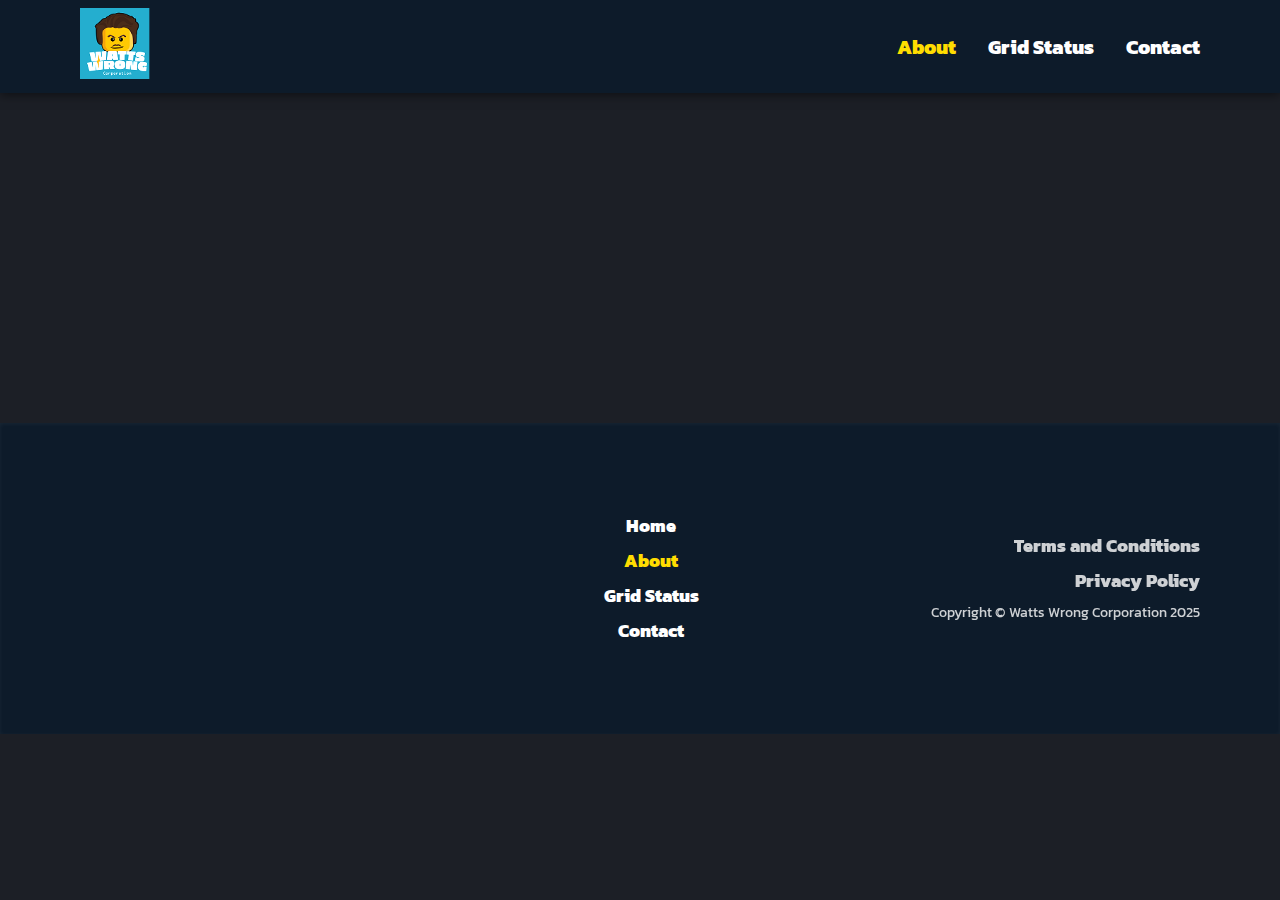
<file: about.html>
<!DOCTYPE html>
<html lang="en">
  <head>
    <meta charset="UTF-8" />
    <meta name="viewport" content="width=device-width, initial-scale=1.0" />
    <title>About | Watts Wrong</title>
    <link rel="stylesheet" href="styles.css" />
    <link rel="preconnect" href="https://fonts.googleapis.com" />
    <link rel="preconnect" href="https://fonts.gstatic.com" crossorigin />
    <link
      href="https://fonts.googleapis.com/css2?family=Kanit:wght@400;800&display=swap"
      rel="stylesheet"
    />
  </head>
  <body>
    <header>
      <a href="/">
        <img
          src="./images/Watts_Wrong_Primary_Logo 1.png"
          alt="Watts Wrong logo"
        />
      </a>
      <nav class="header-menu">
        <ul>
          <li><a href="about.html" class="active-link">About</a></li>
          <li><a href="grid-status.html">Grid Status</a></li>
          <li><a href="contact.html">Contact</a></li>
        </ul>
      </nav>
    </header>

    <main class="static-page-content">
      <section class="scroll-fade-in">
        <h1>About Watts Wrong Corporation</h1>
        <p>
          Established in the aftermath of the Great Blackout of '77, Watts Wrong Corporation rose from the ashes to become the undisputed titan of Neo-Brick City's energy infrastructure. We don't just supply power; we are the very pulse of the metropolis, weaving our luminous network through every district, from the glittering spires of the Corporate Nexus to the shadowy underbelly of the Industrial Zone.
        </p>
        <p>
          Our journey has been one of relentless expansion and unyielding control. While whispers of our monopolistic practices and omniscient surveillance capabilities echo in the dark alleys, the undeniable truth is: Watts Wrong keeps the lights on. And where there's light, there's progress, prosperity, and order—our order.
        </p>
        <p>
          We are the architects of the future, forging a new era powered by our advanced energy solutions. Our commitment is to efficiency, reliability, and most importantly, total systemic integration. Welcome to the future, powered by Watts Wrong. Compliance ensures luminescence.
        </p>
      </section>
    </main>

    <footer>
      <a href="/">
        <img class="footer-logo" src="./images/Watts_Wrong_Secondary_Logo 1.png" alt="Watts Wrong Secondary Logo" />
      </a>
      <nav>
        <ul>
          <li><a href="/">Home</a></li>
          <li><a class="active-link" href="about.html">About</a></li>
          <li><a href="grid-status.html">Grid Status</a></li>
          <li><a href="contact.html">Contact</a></li>
        </ul>
      </nav>
      <div class="footer-content">
        <a href="terms-and-conditions.html">Terms and Conditions</a>
        <a href="privacy-policy.html">Privacy Policy</a>
        <p>Copyright © Watts Wrong Corporation 2025</p>
      </div>
    </footer>
  </body>
</html>
</file>
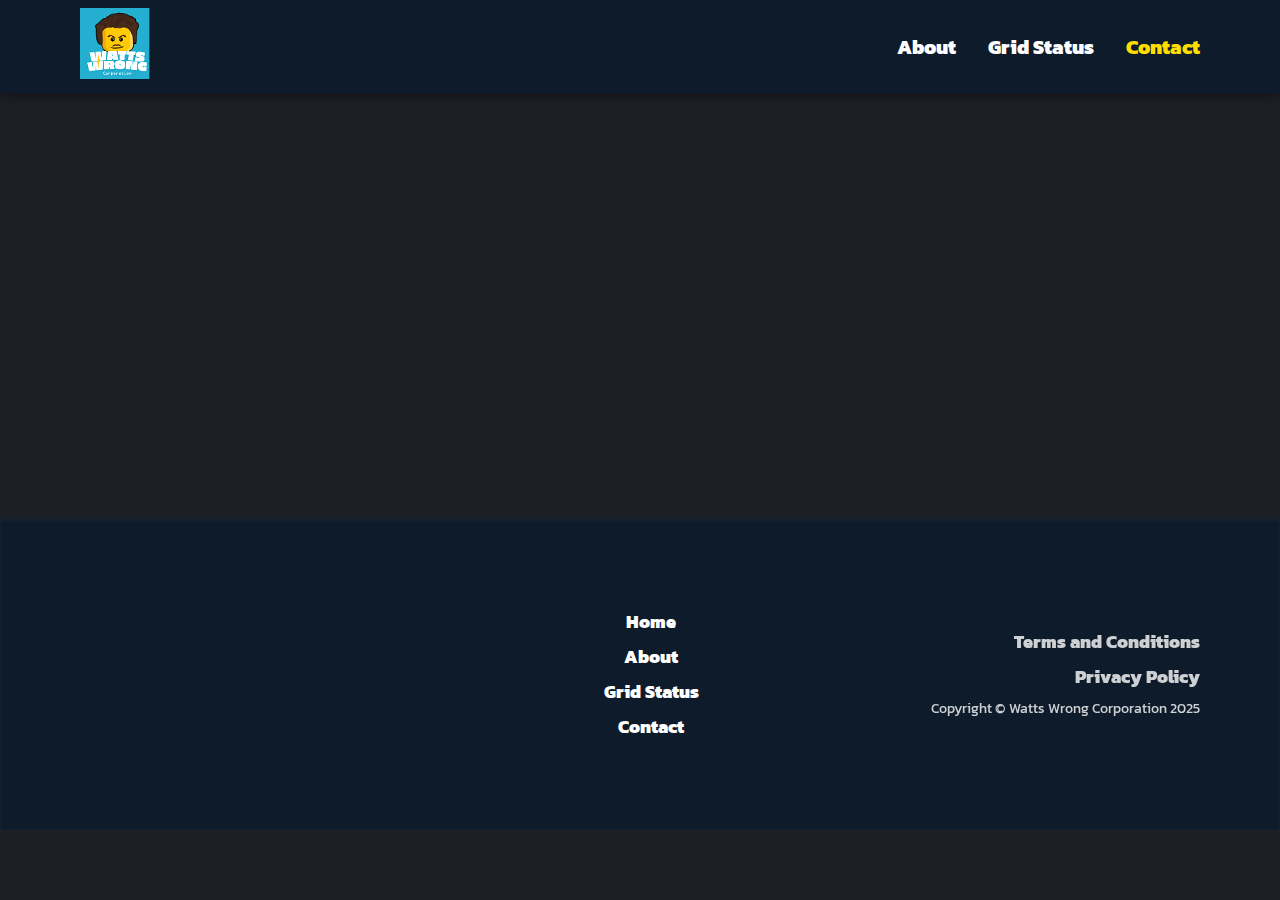
<file: contact.html>
<!DOCTYPE html>
<html lang="en">
  <head>
    <meta charset="UTF-8" />
    <meta name="viewport" content="width=device-width, initial-scale=1.0" />
    <title>Contact | Watts Wrong</title>
    <link rel="stylesheet" href="styles.css" />
    <link rel="preconnect" href="https://fonts.googleapis.com" />
    <link rel="preconnect" href="https://fonts.gstatic.com" crossorigin />
    <link
      href="https://fonts.googleapis.com/css2?family=Kanit:wght@400;800&display=swap"
      rel="stylesheet"
    />
  </head>
  <body>
    <header>
      <a href="/">
        <img
          src="./images/Watts_Wrong_Primary_Logo 1.png"
          alt="Watts Wrong logo"
        />
      </a>
      <nav class="header-menu">
        <ul>
          <li><a href="about.html">About</a></li>
          <li><a href="grid-status.html">Grid Status</a></li>
          <li><a href="contact.html" class="active-link">Contact</a></li>
        </ul>
      </nav>
    </header>

    <main class="static-page-content">
      <section class="scroll-fade-in">
        <h1>Connect with Watts Wrong</h1>
        <p>
          Watts Wrong Corporation is always monitoring. For direct inquiries, compliance questions, or to report energy anomalies, please use the secure channels below. Our automated response units are standing by to process your requests with maximum efficiency and discretion.
        </p>
        <h2>General Inquiries:</h2>
        <p>
          <strong>Email:</strong> <a href="mailto:inquiries@wattswrongcorp.com">inquiries@wattswrongcorp.com</a><br />
          <strong>Comm-Channel:</strong> +1 (BRK)-555-WRONG (Automated Response)<br />
          <strong>Location:</strong> Data Vault 7, Neo-Brick City Central Grid Nexus
        </p>

        <h2>Compliance & Enforcement:</h2>
        <p>
          <strong>Email:</strong> <a href="mailto:compliance@wattswrongcorp.com">compliance@wattswrongcorp.com</a><br />
          <strong>Emergency Comm-Channel:</strong> +1 (BRK)-911-GRID (Prioritized Protocol)<br />
          <strong>Direct Access:</strong> Designated Compliance Terminals (Biometric ID Required)
        </p>

        <p>
          Please be advised that all communications are recorded and monitored for grid security and compliance purposes. Watts Wrong is here to serve your energy needs, ensuring efficiency and order for all citizens of Neo-Brick City.
        </p>
      </section>
    </main>

    <footer>
      <a href="/">
        <img class="footer-logo" src="./images/Watts_Wrong_Secondary_Logo 1.png" alt="Watts Wrong Secondary Logo" />
      </a>
      <nav>
        <ul>
          <li><a href="/">Home</a></li>
          <li><a href="about.html">About</a></li>
          <li><a href="grid-status.html">Grid Status</a></li>
          <li><a href="contact.html">Contact</a></li>
        </ul>
      </nav>
      <div class="footer-content">
        <a href="terms-and-conditions.html">Terms and Conditions</a>
        <a href="privacy-policy.html">Privacy Policy</a>
        <p>Copyright © Watts Wrong Corporation 2025</p>
      </div>
    </footer>
  </body>
</html>
</file>
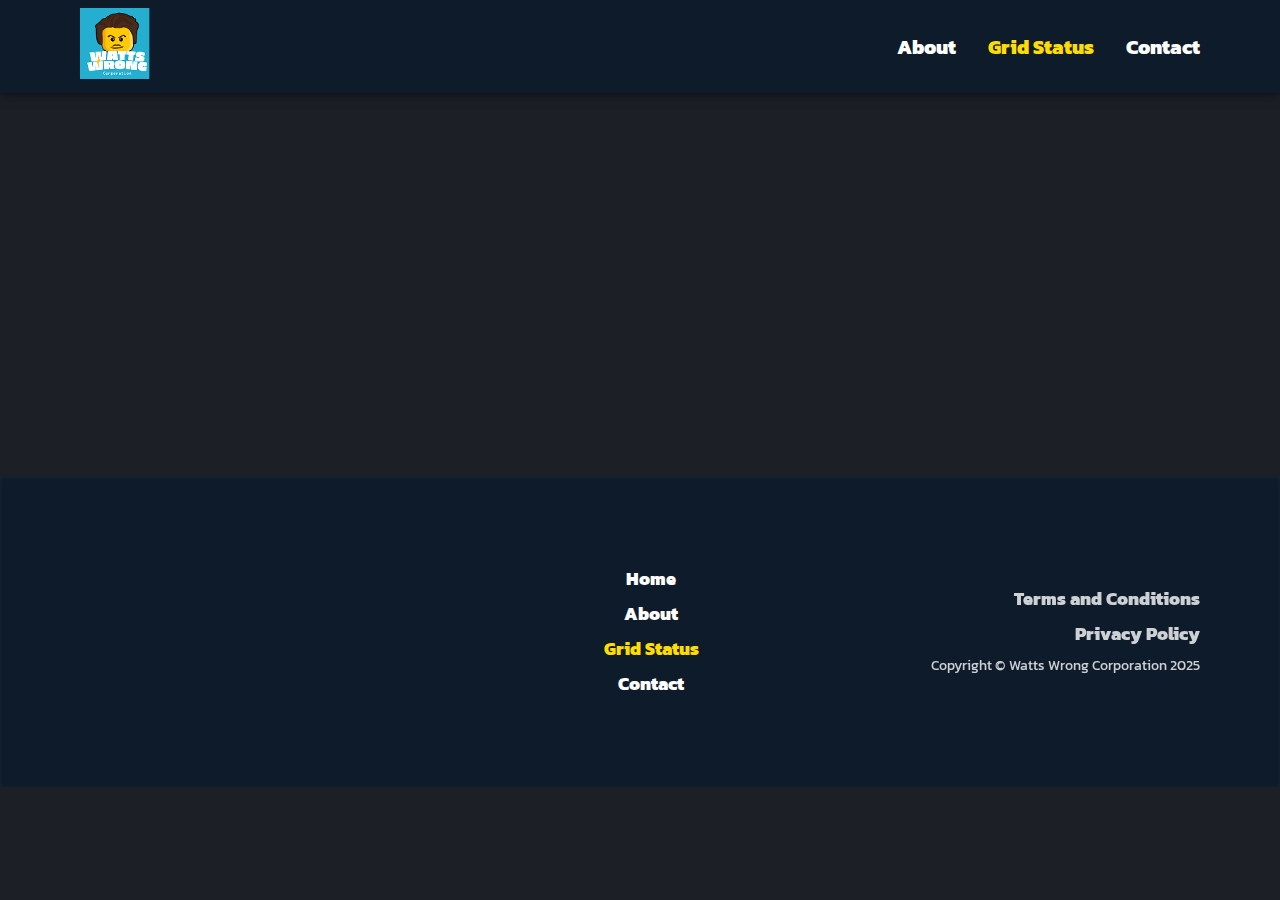
<file: grid-status.html>
<!DOCTYPE html>
<html lang="en">
  <head>
    <meta charset="UTF-8" />
    <meta name="viewport" content="width=device-width, initial-scale=1.0" />
    <title>Grid Status | Watts Wrong</title>
    <link rel="stylesheet" href="styles.css" />
    <link rel="preconnect" href="https://fonts.googleapis.com" />
    <link rel="preconnect" href="https://fonts.gstatic.com" crossorigin />
    <link
      href="https://fonts.googleapis.com/css2?family=Kanit:wght@400;800&display=swap"
      rel="stylesheet"
    />
  </head>
  <body>
    <header>
      <a href="/">
        <img
          src="./images/Watts_Wrong_Primary_Logo 1.png"
          alt="Watts Wrong logo"
        />
      </a>
      <nav class="header-menu">
        <ul>
          <li><a href="about.html">About</a></li>
          <li><a href="grid-status.html" class="active-link">Grid Status</a></li>
          <li><a href="contact.html">Contact</a></li>
        </ul>
      </nav>
    </header>

    <main class="static-page-content">
      <section class="scroll-fade-in">
        <h1>Grid Status & Control Panel</h1>
        <p>
          Welcome to the Watts Wrong Grid Status dashboard, your real-time window into the lifeblood of Neo-Brick City's power supply. Our advanced proprietary systems ensure unparalleled stability and efficiency, operating with near-perfect uptime. Minor fluctuations are swiftly contained, deviations are corrected, and stability is always maintained. Your compliance with energy regulations is crucial to maintaining this harmony.
        </p>
        <h2>Current Grid Overview: Optimal</h2>
        <ul>
          <li><strong>Power Output:</strong> 100%</li>
          <li><strong>Distribution Load:</strong> 98% (Peak Demand)</li>
          <li><strong>System Integrity:</strong> Green (All Sectors Secure)</li>
          <li><strong>Compliance Level:</strong> 99.7% City-wide</li>
          <li><strong>Anomalies Detected:</strong> None</li>
        </ul>
        <p>
          For detailed historical data or to report a non-compliance event, please refer to your Watts Wrong Citizen's Manual, Section 7, or contact our Enforcement Division directly.
        </p>
      </section>
    </main>

    <footer>
      <a href="/">
        <img class="footer-logo" src="./images/Watts_Wrong_Secondary_Logo 1.png" alt="Watts Wrong Secondary Logo" />
      </a>
      <nav>
        <ul>
          <li><a href="/">Home</a></li>
          <li><a href="about.html">About</a></li>
          <li><a class="active-link" href="grid-status.html">Grid Status</a></li>
          <li><a href="contact.html">Contact</a></li>
        </ul>
      </nav>
      <div class="footer-content">
        <a href="terms-and-conditions.html">Terms and Conditions</a>
        <a href="privacy-policy.html">Privacy Policy</a>
        <p>Copyright © Watts Wrong Corporation 2025</p>
      </div>
    </footer>
  </body>
</html>
</file>
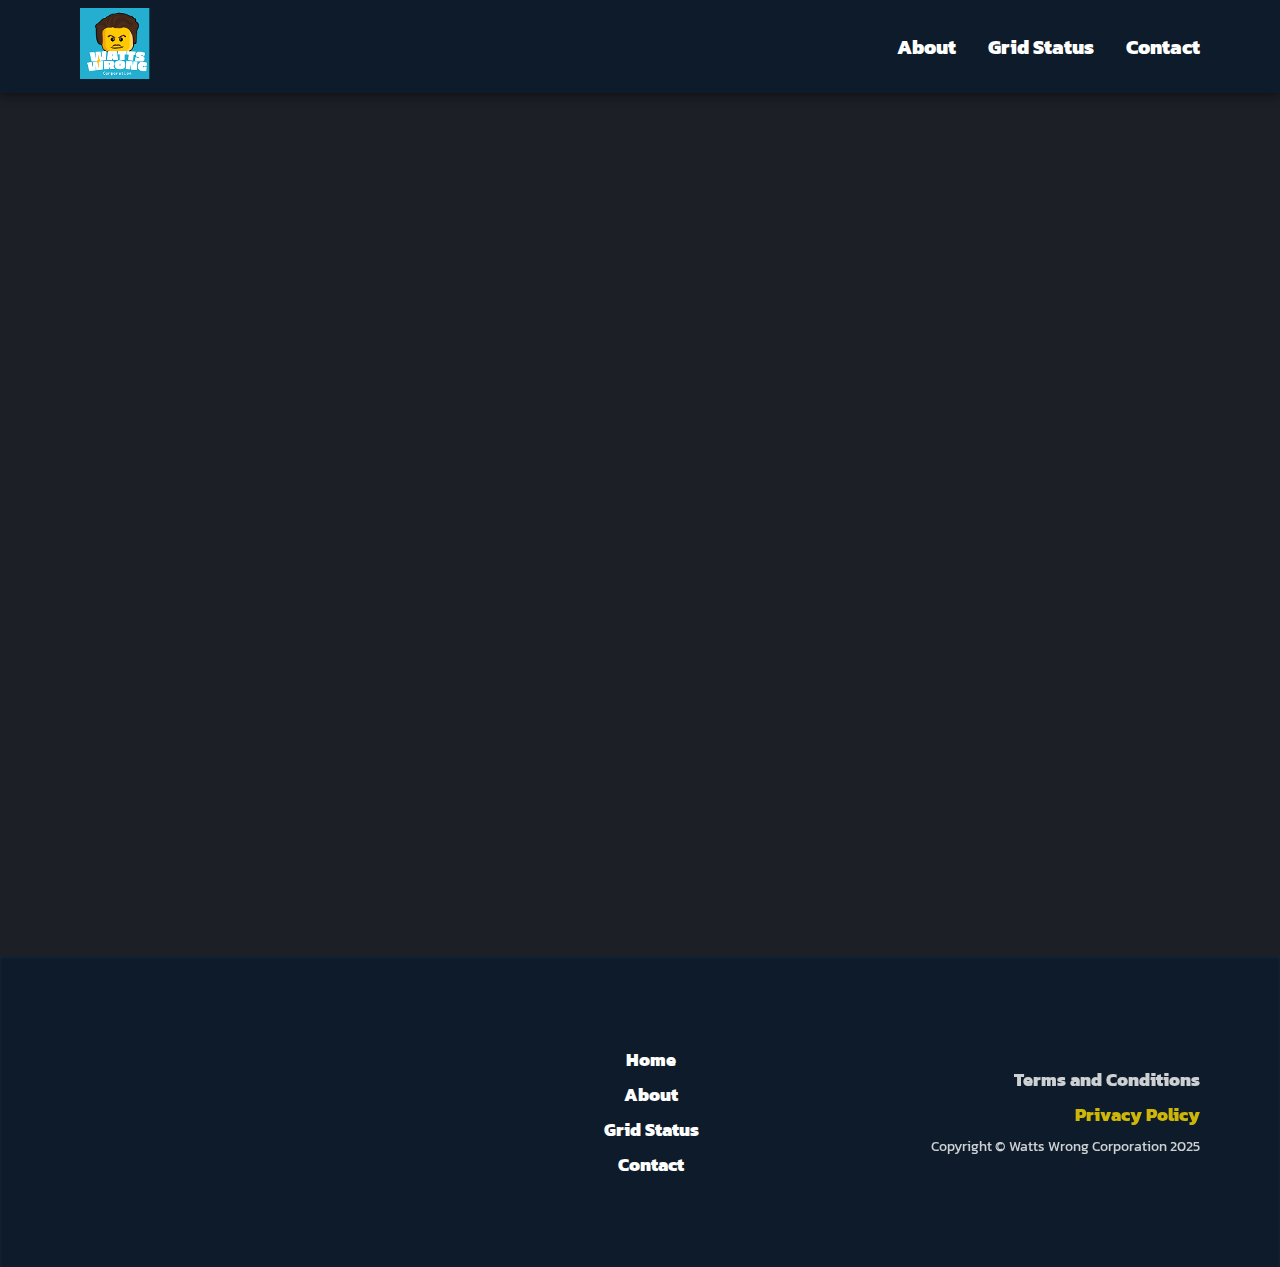
<file: privacy-policy.html>
<!DOCTYPE html>
<html lang="en">
  <head>
    <meta charset="UTF-8" />
    <meta name="viewport" content="width=device-width, initial-scale=1.0" />
    <title>Privacy Policy | Watts Wrong</title>
    <link rel="stylesheet" href="styles.css" />
    <link rel="preconnect" href="https://fonts.googleapis.com" />
    <link rel="preconnect" href="https://fonts.gstatic.com" crossorigin />
    <link
      href="https://fonts.googleapis.com/css2?family=Kanit:wght@400;800&display=swap"
      rel="stylesheet"
    />
  </head>
  <body>
    <header>
      <a href="/">
        <img
          src="./images/Watts_Wrong_Primary_Logo 1.png"
          alt="Watts Wrong logo"
        />
      </a>
      <nav class="header-menu">
        <ul>
          <li><a href="about.html">About</a></li>
          <li><a href="grid-status.html">Grid Status</a></li>
          <li><a href="contact.html">Contact</a></li>
        </ul>
      </nav>
    </header>

    <main class="static-page-content">
      <section class="scroll-fade-in">
        <h1>Watts Wrong Corporation Privacy Policy</h1>
        <p>
          At Watts Wrong Corporation, your privacy is a cornerstone of our commitment to maintaining the integrity and security of Neo-Brick City's energy grid. This Privacy Policy outlines how we collect, utilize, and protect your data, ensuring optimal system performance and societal compliance.
        </p>

        <h2>1. Data Collection</h2>
        <p>
          We collect various forms of data to enhance service delivery and monitor grid health. This includes, but is not limited to: energy consumption patterns, device usage analytics, network activity, demographic information, and any public or private communications transmitted through Watts Wrong infrastructure. Biometric data may be collected for access and security protocols.
        </p>

        <h2>2. Data Utilization</h2>
        <p>
          The data collected is primarily used for: ensuring uninterrupted power supply, optimizing grid efficiency, identifying and rectifying anomalies, enforcing energy compliance regulations, enhancing predictive maintenance, and providing targeted informational alerts. Aggregated and anonymized data may be used for statistical analysis and strategic planning.
        </p>

        <h2>3. Data Sharing and Disclosure</h2>
        <p>
          Watts Wrong Corporation does not sell your personal data. However, data may be shared with authorized governmental agencies, law enforcement, or third-party contractors involved in maintaining grid security or enforcing compliance, especially in cases of suspected energy misuse or subversive activities. Such disclosures will align with the highest standards of our corporate directives.
        </p>

        <h2>4. Data Security</h2>
        <p>
          We employ state-of-the-art encryption, biometric authentication, and multi-layered security protocols to protect your data from unauthorized access, alteration, or destruction. Our commitment to data security is unwavering, ensuring that your information contributes to a stable and secure Neo-Brick City.
        </p>

        <h2>5. Your Rights</h2>
        <p>
          As a citizen of Neo-Brick City and a Watts Wrong consumer, you have the right to query the data we hold, request corrections for inaccuracies, or appeal compliance decisions. Such requests must be submitted through designated Watts Wrong secure terminals and will be processed according to established protocols. Your input is valuable for our continuous system refinement.
        </p>

        <p>
          By continuing to use Watts Wrong services, you acknowledge and consent to the data practices outlined in this Privacy Policy. Watts Wrong is dedicated to powering your future, securely and efficiently.
        </p>
      </section>
    </main>

    <footer>
      <a href="/">
        <img class="footer-logo" src="./images/Watts_Wrong_Secondary_Logo 1.png" alt="Watts Wrong Secondary Logo" />
      </a>
      <nav>
        <ul>
          <li><a href="/">Home</a></li>
          <li><a href="about.html">About</a></li>
          <li><a href="grid-status.html">Grid Status</a></li>
          <li><a href="contact.html">Contact</a></li>
        </ul>
      </nav>
      <div class="footer-content">
        <a href="terms-and-conditions.html">Terms and Conditions</a>
        <a href="privacy-policy.html" class="active-link">Privacy Policy</a>
        <p>Copyright © Watts Wrong Corporation 2025</p>
      </div>
    </footer>
  </body>
</html>
</file>
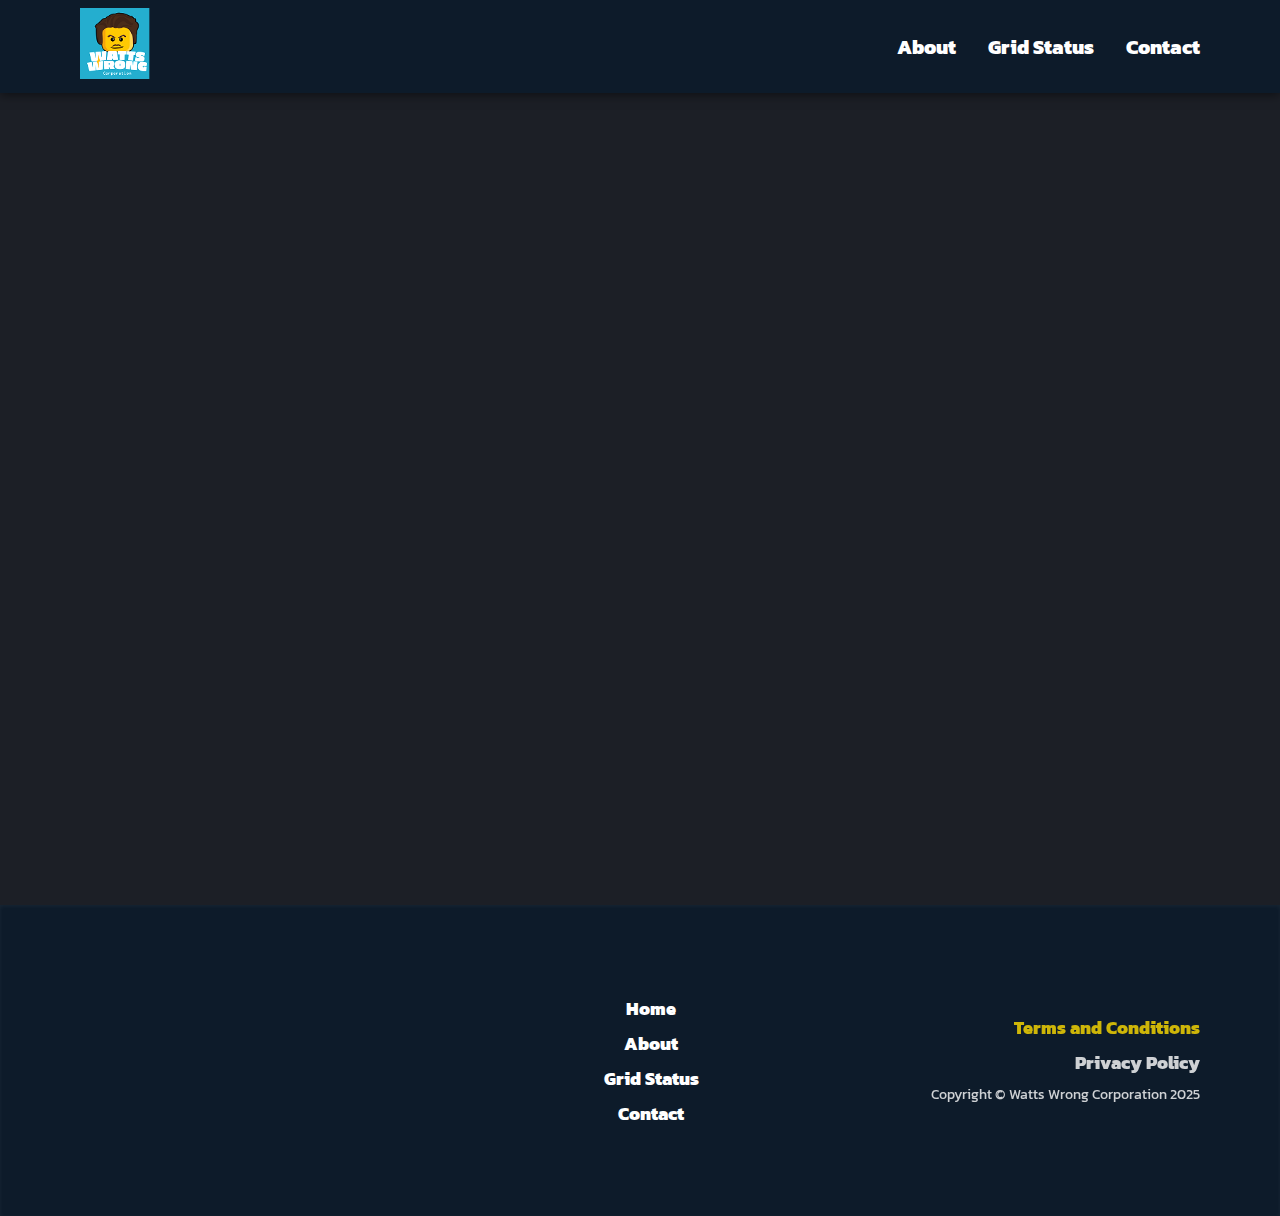
<file: terms-and-conditions.html>
<!DOCTYPE html>
<html lang="en">
  <head>
    <meta charset="UTF-8" />
    <meta name="viewport" content="width=device-width, initial-scale=1.0" />
    <title>Terms and Conditions | Watts Wrong</title>
    <link rel="stylesheet" href="styles.css" />
    <link rel="preconnect" href="https://fonts.googleapis.com" />
    <link rel="preconnect" href="https://fonts.gstatic.com" crossorigin />
    <link
      href="https://fonts.googleapis.com/css2?family=Kanit:wght@400;800&display=swap"
      rel="stylesheet"
    />
  </head>
  <body>
    <header>
      <a href="/">
        <img
          src="./images/Watts_Wrong_Primary_Logo 1.png"
          alt="Watts Wrong logo"
        />
      </a>
      <nav class="header-menu">
        <ul>
          <li><a href="about.html">About</a></li>
          <li><a href="grid-status.html">Grid Status</a></li>
          <li><a href="contact.html">Contact</a></li>
        </ul>
      </nav>
    </header>

    <main class="static-page-content">
      <section class="scroll-fade-in">
        <h1>Terms and Conditions of Service</h1>
        <p>
          By accessing and utilizing Watts Wrong Corporation's services, infrastructure, or any affiliated digital platforms, you, the User, hereby agree to adhere to the following comprehensive Terms and Conditions. These terms are non-negotiable and govern your interaction with the Grid.
        </p>
        
        <h2>1. Acceptance of Terms</h2>
        <p>
          Your continued use of Watts Wrong services constitutes unconditional acceptance of these Terms and Conditions. If you do not agree with any part of these terms, you are prohibited from using Watts Wrong services.
        </p>

        <h2>2. Grid Access and Compliance</h2>
        <p>
          Access to the Neo-Brick City Grid is a privilege, not a right, granted exclusively by Watts Wrong Corporation. Users are mandated to comply with all energy consumption regulations, surveillance protocols, and directives issued by Watts Wrong. Non-compliance will result in immediate service termination, fines, and potential re-education. 
        </p>

        <h2>3. Data Collection and Usage</h2>
        <p>
          Watts Wrong Corporation reserves the right to collect, analyze, and utilize all data pertaining to your energy consumption, digital activities, and interpersonal communications transmitted via the Grid. This data is critical for system optimization, security, and ensuring societal stability. Your privacy is a secondary consideration to Grid integrity.
        </p>

        <h2>4. Limitation of Liability</h2>
        <p>
          Watts Wrong Corporation shall not be held liable for any direct, indirect, incidental, special, consequential, or punitive damages arising from the use or inability to use our services, including but not limited to power outages, system failures, or emotional distress incurred during compliance reviews. Your well-being is intrinsically linked to the Grid's well-being.
        </p>

        <h2>5. Amendments to Terms</h2>
        <p>
          Watts Wrong Corporation reserves the sole right to amend, modify, or update these Terms and Conditions at any time without prior notice. Continued use of services after such amendments implies tacit acceptance of the revised terms. It is your responsibility to remain informed.
        </p>

        <p>
          By proceeding, you acknowledge your understanding and acceptance of these Terms and Conditions. Watts Wrong ensures your luminescence.
        </p>
      </section>
    </main>

    <footer>
      <a href="/">
        <img class="footer-logo" src="./images/Watts_Wrong_Secondary_Logo 1.png" alt="Watts Wrong Secondary Logo" />
      </a>
      <nav>
        <ul>
          <li><a href="/">Home</a></li>
          <li><a href="about.html">About</a></li>
          <li><a href="grid-status.html">Grid Status</a></li>
          <li><a href="contact.html">Contact</a></li>
        </ul>
      </nav>
      <div class="footer-content">
        <a href="terms-and-conditions.html" class="active-link">Terms and Conditions</a>
        <a href="privacy-policy.html">Privacy Policy</a>
        <p>Copyright © Watts Wrong Corporation 2025</p>
      </div>
    </footer>
  </body>
</html>
</file>
<file: styles.css>
/* Reset and Transition */
* {
  margin: 0;
  padding: 0;
  transition: all 0.4s ease-in-out;
  box-sizing: border-box;
}

/* Theme Variables: Dark Corporate + Electric Accent */
:root {
  --padding-x: 5rem;
  --padding-y: 5rem;
  --electric-blue: #00B4D8;
  --dark-navy: #0D1B2A;
  --charcoal: #1C1F26;
  --toxic-yellow: #FFDD00;
  --light-gray: #f1f1f1;
}

body {
  background-color: var(--charcoal);
  color: var(--light-gray);
  font-family: 'Kanit', sans-serif;
}

h1, h2, h3 {
  font-weight: 800;
  color: var(--toxic-yellow);
}

p {
  font-weight: 400;
  max-width: 75ch;
  line-height: 1.6;
}

a {
  text-decoration: none;
  color: var(--electric-blue);
  font-weight: 800;
}

a:hover {
  color: var(--toxic-yellow);
  text-shadow: 0 0 5px var(--electric-blue);
}

/* Header Styling */
header {
  background-color: var(--dark-navy);
  display: flex;
  padding: 0.5rem var(--padding-x);
  justify-content: space-between;
  align-items: center;
  gap: 2rem;
  box-shadow: 0 2px 10px rgba(0,0,0,0.5);
}

header img {
  max-width: 70px;
  filter: brightness(1.1);
}

header img:hover {
  transform: scale(1.1);
  filter: brightness(1.4);
}

.header-menu ul {
  list-style-type: none;
  display: flex;
  gap: 2rem;
  font-size: 20px;
}

.header-menu a {
  color: white;
}

.header-menu a:hover {
  color: var(--toxic-yellow);
  transform: scale(1.1);
}

container {
  padding: var(--padding-y) var(--padding-x);
}

/* Grid Areas */
.content-left, .content-right {
  display: grid;
  grid-template-columns: 2fr 1fr;
  gap: 3rem;
  align-items: center;
  position: relative;
}

.image-wrapper {
  display: flex;
  justify-content: flex-end;
  filter: brightness(0.9);
}

.image-with-tooltip {
  position: relative;
  display: inline-block; /* Allows the container to wrap its content */
  cursor: pointer;
}

.city-image {
  filter: brightness(0.9);
  transition: all 0.3s ease-in-out;
}

.city-image:hover {
  transform: scale(1.03);
  filter: brightness(1.2) drop-shadow(0 0 15px var(--electric-blue)); /* Glowing effect */
}

.tooltip-text {
  visibility: hidden;
  width: 200px;
  background-color: var(--dark-navy);
  color: var(--light-gray);
  text-align: center;
  border-radius: 6px;
  padding: 10px 0;
  position: absolute;
  z-index: 10;
  bottom: calc(100% + 10px);
  left: 50%;
  transform: translateX(-50%);
  opacity: 0;
  transition: opacity 0.3s, visibility 0.3s;
  font-size: 0.9rem;
  line-height: 1.4;
  border: 1px solid var(--electric-blue);
  box-shadow: 0 0 10px rgba(0, 180, 216, 0.5);
  white-space: nowrap;
}

.image-with-tooltip:hover .tooltip-text {
  visibility: visible;
  opacity: 1;
}

img:hover {
  transform: scale(1.02);
  filter: brightness(1.1);
}

.sticky-warpper {
  height: 100%;
  display: flex;
  align-items: center;
}

.content-wraper {
  display: flex;
  flex-direction: column;
  gap: 1.5rem;
  position: sticky;
  top: 30%;
}

/* Call To Action */
.cta {
  padding: var(--padding-y) var(--padding-x);
  display: flex;
  justify-content: space-between;
  align-items: center;
  background: var(--electric-blue);
  color: var(--charcoal);
}

.cta h2 {
  color: black;
}

.button {
  padding: 1rem 2.5rem;
  background-color: var(--dark-navy);
  color: white;
  font-size: 20px;
  border: none;
  cursor: pointer;
  transition: all 0.3s ease;
  border-radius: 5px;
  box-shadow: 0 0 5px var(--electric-blue);
}

.button:hover {
  background-color: var(--toxic-yellow);
  color: black;
  transform: scale(1.05);
  box-shadow: 0 0 15px var(--electric-blue);
  animation: pulse 1.5s infinite;
}

.content-right {
  grid-template-columns: 1fr 1.5fr;
}

.content-right .content-wraper {
  align-items: flex-end;
  text-align: right;
}

.active-link {
  color: var(--toxic-yellow) !important;
}

footer {
  padding: var(--padding-y) var(--padding-x);
  background-color: var(--dark-navy);
  display: flex;
  justify-content: space-between;
  align-items: center;
  box-shadow: inset 0 1px 4px rgba(255,255,255,0.05);
}

footer ul {
  display: flex;
  flex-direction: column;
  gap: 0.5rem;
  list-style-type: none;
  align-items: center;
}

footer a {
  color: white;
  font-size: 18px;
}

footer a:hover {
  color: var(--toxic-yellow);
  transform: scale(1.05);
}

.footer-content {
  display: flex;
  flex-direction: column;
  gap: 0.5rem;
  align-items: flex-end;
  color: white;
  font-size: 14px;
  opacity: 0.8;
}

/* Animations */
@keyframes pulse {
  0% { box-shadow: 0 0 0px var(--electric-blue); }
  50% { box-shadow: 0 0 15px var(--electric-blue); }
  100% { box-shadow: 0 0 0px var(--electric-blue); }
}

.content-right img {
  max-width: 300px;
  width: 100%;
  height: auto;
  object-fit: contain;
}

.footer-logo {
  opacity: 0;
  animation: fadeIn 1.5s ease-out forwards;
}

@keyframes fadeIn {
  from { opacity: 0; }
  to { opacity: 1; }
}

#preloader {
  position: fixed;
  top: 0;
  left: 0;
  width: 100%;
  height: 100%;
  background-color: var(--charcoal);
  display: flex;
  justify-content: center;
  align-items: center;
  flex-direction: column;
  z-index: 9999;
  opacity: 1;
  visibility: visible;
  transition: opacity 0.5s ease-out, visibility 0.5s ease-out;
}

#preloader.fade-out {
  opacity: 0;
  visibility: hidden;
}

#preloader img {
  max-width: 200px;
  height: auto;
  border-radius: 20px;
  animation: bounce 1s infinite alternate;
}

#preloader p {
  color: var(--light-gray);
  font-size: 1.2rem;
  margin-top: 20px;
  text-align: center;
  max-width: 80%;
}

@keyframes bounce {
  from { transform: translateY(0); }
  to { transform: translateY(-20px); }
}

.video-hero {
  position: relative;
  width: 100%;
  height: 70vh; /* Increased height to zoom out slightly */
  overflow: hidden;
  display: flex;
  justify-content: center;
  align-items: center;
  color: white;
  text-align: center;
}

.video-hero video {
  position: absolute;
  top: 50%;
  left: 50%;
  width: 100%;
  height: 100%;
  object-fit: cover;
  z-index: -1;
  transform: translate(-50%, -50%);
}

.hero-content {
  z-index: 1;
  padding: 2rem;
  border-radius: 10px;
}

.hero-content h1 {
  font-size: 3.5rem;
  margin-bottom: 1rem;
  color: var(--toxic-yellow);
  animation: glitch 1.5s infinite alternate;
}

@keyframes glitch {
  0% { text-shadow: 0.05em 0 0 rgba(255, 0, 0, 0.75), -0.02em -0.04em 0 rgba(0, 255, 0, 0.75), 0.02em 0.05em 0 rgba(0, 0, 255, 0.75); transform: translate(0.01em, 0.01em); }
  25% { text-shadow: -0.05em -0.02em 0 rgba(255, 0, 0, 0.75), 0.04em 0.03em 0 rgba(0, 255, 0, 0.75), -0.03em -0.05em 0 rgba(0, 0, 255, 0.75); transform: translate(-0.02em, -0.03em); }
  50% { text-shadow: 0.02em 0.04em 0 rgba(255, 0, 0, 0.75), -0.03em 0em 0 rgba(0, 255, 0, 0.75), 0.01em -0.02em 0 rgba(0, 0, 255, 0.75); transform: translate(0.03em, 0.02em); }
  75% { text-shadow: -0.01em -0.03em 0 rgba(255, 0, 0, 0.75), 0.05em 0.01em 0 rgba(0, 255, 0, 0.75), -0.02em 0.03em 0 rgba(0, 0, 255, 0.75); transform: translate(-0.01em, -0.02em); }
  100% { text-shadow: 0.03em 0.02em 0 rgba(255, 0, 0, 0.75), -0.04em -0.01em 0 rgba(0, 255, 0, 0.75), 0.05em 0.04em 0 rgba(0, 0, 255, 0.75); transform: translate(0.02em, 0.04em); }
}

.hero-content p {
  font-size: 1.5rem;
  max-width: 60ch;
  color: var(--light-gray);
}

.scroll-fade-in {
  opacity: 0;
  transform: translateY(50px);
  transition: opacity 0.8s ease-out, transform 0.8s ease-out;
}

.scroll-fade-in.show {
  opacity: 1;
  transform: translateY(0);
}
</file>
